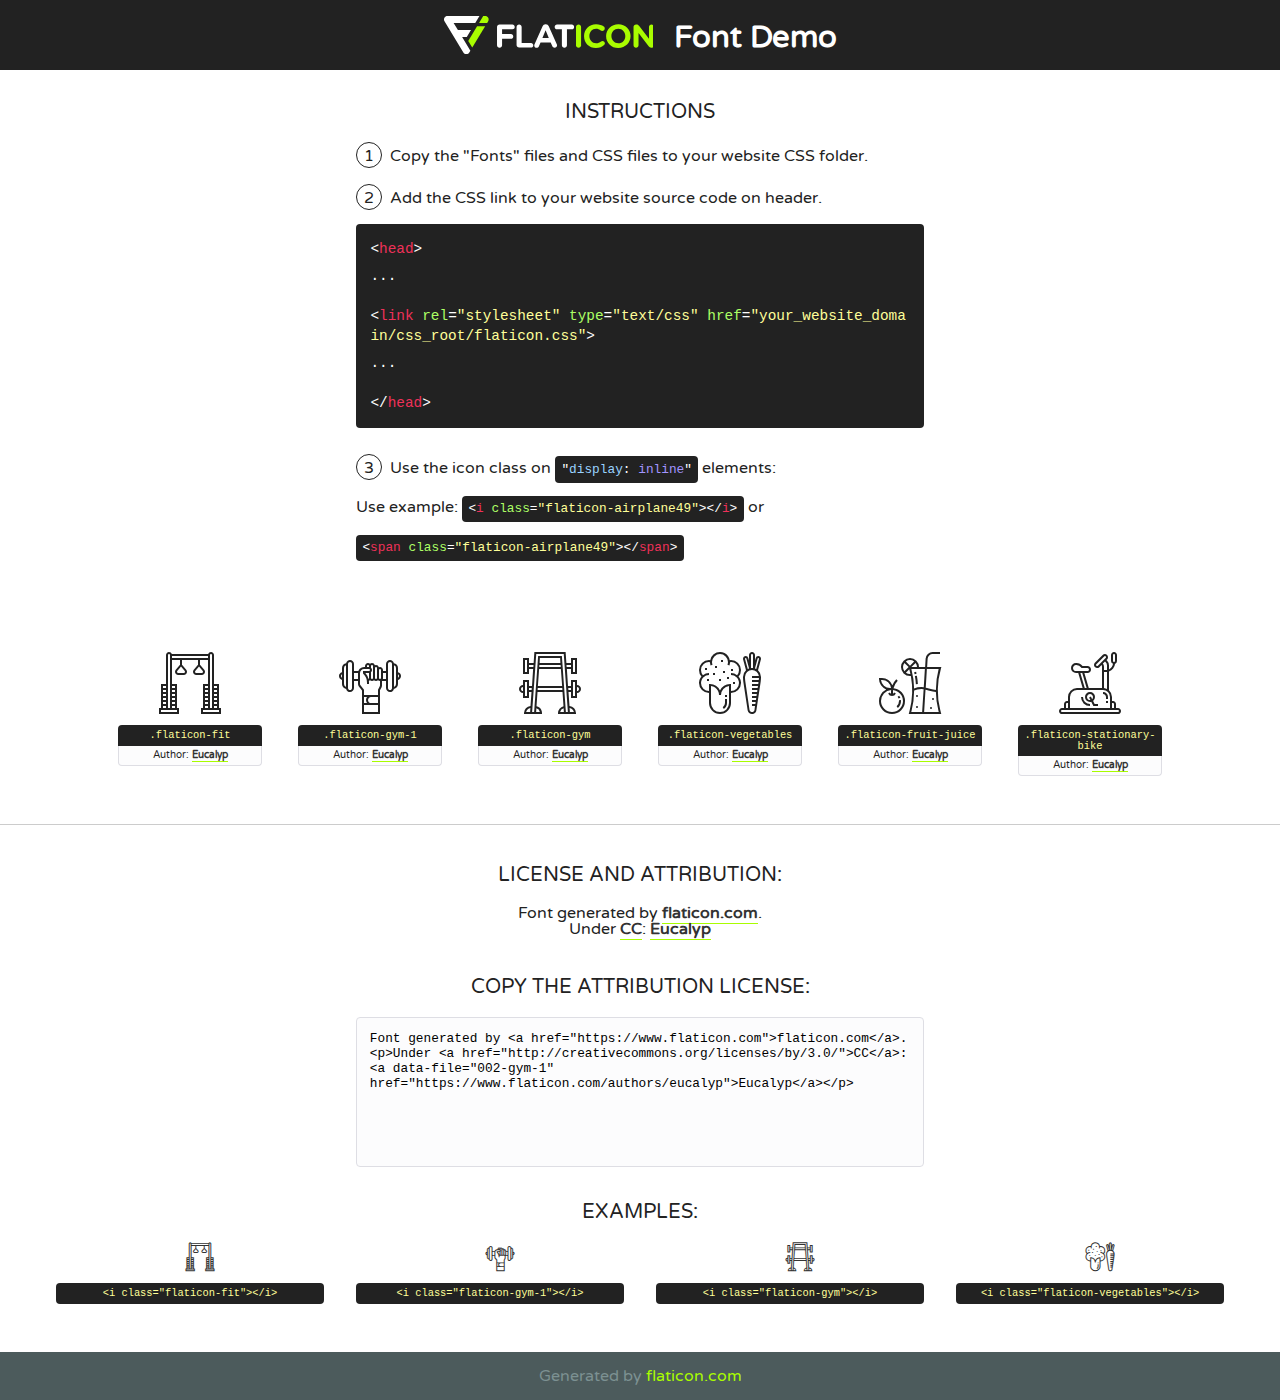
<file: fonts/flaticon/font/flaticon.html>
<!DOCTYPE html>
<!--
  Flaticon icon font: Flaticon
  Creation date: 11/06/2019 12:44
-->
<html>
<!DOCTYPE html>
<html>

<head>
    <title>Flaticon WebFont</title>
    <link href="http://fonts.googleapis.com/css?family=Varela+Round" rel="stylesheet" type="text/css" />
    <link rel="stylesheet" type="text/css" href="flaticon.css">
    <meta charset="UTF-8">
    <style>
    html, body, div, span, applet, object, iframe,
    h1, h2, h3, h4, h5, h6, p, blockquote, pre,
    a, abbr, acronym, address, big, cite, code,
    del, dfn, em, img, ins, kbd, q, s, samp,
    small, strike, strong, sub, sup, tt, var,
    b, u, i, center,
    dl, dt, dd, ol, ul, li,
    fieldset, form, label, legend,
    table, caption, tbody, tfoot, thead, tr, th, td,
    article, aside, canvas, details, embed, 
    figure, figcaption, footer, header, hgroup, 
    menu, nav, output, ruby, section, summary,
    time, mark, audio, video {
        margin: 0;
        padding: 0;
        border: 0;
        font-size: 100%;
        font: inherit;
        vertical-align: baseline;
    }
    /* HTML5 display-role reset for older browsers */
    article, aside, details, figcaption, figure, 
    footer, header, hgroup, menu, nav, section {
        display: block;
    }
    body {
        line-height: 1;
    }
    ol, ul {
        list-style: none;
    }
    blockquote, q {
        quotes: none;
    }
    blockquote:before, blockquote:after,
    q:before, q:after {
        content: '';
        content: none;
    }
    table {
        border-collapse: collapse;
        border-spacing: 0;
    }
    body {
        font-family: 'Varela Round', Helvetica, Arial, sans-serif;
        font-size: 16px;
        color: #222;
    }
    a {
        color: #333;
        border-bottom: 1px solid #a9fd00;
        font-weight: bold;
        text-decoration: none;
    }
    * {
        -moz-box-sizing: border-box;
        -webkit-box-sizing: border-box;
        box-sizing: border-box;
        margin: 0;
        padding: 0;
    }
    [class^="flaticon-"]:before, [class*=" flaticon-"]:before, [class^="flaticon-"]:after, [class*=" flaticon-"]:after {
        font-family: Flaticon;
        font-size: 30px;
        font-style: normal;
        margin-left: 20px;
        color: #333;
    }
    .wrapper {
        max-width: 600px;
        margin: auto;
        padding: 0 1em;
    }
    .title {
        font-size: 1.25em;
        text-align: center;
        margin-bottom: 1em;
        text-transform: uppercase;
    }
    header {
        text-align: center;
        background-color: #222;
        color: #fff;
        padding: 1em;
    }
    header .logo {
        width: 210px;
        height: 38px;
        display: inline-block;
        vertical-align: middle;
        margin-right: 1em;
        border: none;
    }
    header strong {
        font-size: 1.95em;
        font-weight: bold;
        vertical-align: middle;
        margin-top: 5px;
        display: inline-block;
    }
    .demo {
        margin: 2em auto;
        line-height: 1.25em;
    }
    .demo ul li {
        margin-bottom: 1em;
    }
    .demo ul li .num {
        color: #222;
        border-radius: 20px;
        display: inline-block;
        width: 26px;
        padding: 3px;
        height: 26px;
        text-align: center;
        margin-right: 0.5em;
        border: 1px solid #222;
    }
    .demo ul li code {
        background-color: #222;
        border-radius: 4px;
        padding: 0.25em 0.5em;
        display: inline-block;
        color: #fff;
        font-family: Consolas,Monaco,Lucida Console,Liberation Mono,DejaVu Sans Mono,Bitstream Vera Sans Mono,Courier New, monospace;
        font-weight: lighter;
        margin-top: 1em;
        font-size: 0.8em;
        word-break: break-all;
    }
    .demo ul li code.big {
        padding: 1em;
        font-size: 0.9em;
    }
    .demo ul li code .red {
        color: #EF3159;
    }
    .demo ul li code .green {
        color: #ACFF65;
    }
    .demo ul li code .yellow {
        color: #FFFF99;
    }
    .demo ul li code .blue {
        color: #99D3FF;
    }
    .demo ul li code .purple {
        color: #A295FF;
    }
    .demo ul li code .dots {
        margin-top: 0.5em;
        display: block;
    }
    #glyphs {
        border-bottom: 1px solid #ccc;
        padding: 2em 0;
        text-align: center;
    }
    .glyph {
        display: inline-block;
        width: 9em;
        margin: 1em;
        text-align: center;
        vertical-align: top;
        background: #FFF;
    }
    .glyph .glyph-icon {
        padding: 10px;
        display: block;
        font-family:"Flaticon";
        font-size: 64px;
        line-height: 1;
    }
    .glyph .glyph-icon:before {
        font-size: 64px;
        color: #222;
        margin-left: 0;
    }
    .class-name {
        font-size: 0.65em;
        background-color: #222;
        color: #fff;
        border-radius: 4px 4px 0 0;
        padding: 0.5em;
        color: #FFFF99;
        font-family: Consolas,Monaco,Lucida Console,Liberation Mono,DejaVu Sans Mono,Bitstream Vera Sans Mono,Courier New, monospace;
    }
    .author-name {
        font-size: 0.6em;
        background-color: #fcfcfd;
        border: 1px solid #DEDEE4;
        border-top: 0;
        border-radius: 0 0 4px 4px;
        padding: 0.5em;
    }
    .class-name:last-child {
        font-size: 10px;
        color:#888;
    }
    .class-name:last-child a {
        font-size: 10px;
        color:#555;
    }
    .class-name:last-child a:hover {
        color:#a9fd00;
    }
    .glyph > input {
        display: block;
        width: 100px;
        margin: 5px auto;
        text-align: center;
        font-size: 12px;
        cursor: text;
    }
    .glyph > input.icon-input {
        font-family:"Flaticon";
        font-size: 16px;
        margin-bottom: 10px;
    }
    .attribution .title {
        margin-top: 2em;
    }
    .attribution textarea {
        background-color: #fcfcfd;
        padding: 1em;
        border: none;
        box-shadow: none;
        border: 1px solid #DEDEE4;
        border-radius: 4px;
        resize: none;
        width: 100%;
        height: 150px;
        font-size: 0.8em;
        font-family: Consolas,Monaco,Lucida Console,Liberation Mono,DejaVu Sans Mono,Bitstream Vera Sans Mono,Courier New, monospace;
        -webkit-appearance: none;
    }
    .iconsuse {
        margin: 2em auto;
        text-align: center;
        max-width: 1200px;
    }
    .iconsuse:after {
        content: '';
        display: table;
        clear: both;
    }
    .iconsuse .image {
        float: left;
        width: 25%;
        padding: 0 1em;
    }
    .iconsuse .image p {
        margin-bottom: 1em;
    }
    .iconsuse .image span {
        display: block;
        font-size: 0.65em;
        background-color: #222;
        color: #fff;
        border-radius: 4px;
        padding: 0.5em;
        color: #FFFF99;
        margin-top: 1em;
        font-family: Consolas,Monaco,Lucida Console,Liberation Mono,DejaVu Sans Mono,Bitstream Vera Sans Mono,Courier New, monospace;
    }
    #footer {
        text-align: center;
        background-color: #4C5B5C;
        color: #7c9192;
        padding: 1em;
    }
    #footer a {
        border: none;
        color: #a9fd00;
        font-weight: normal;
    }
    @media (max-width: 960px) {
        .iconsuse .image {
            width: 50%;
        }
    }
    @media (max-width: 560px) {
        .iconsuse .image {
            width: 100%;
        }
    }
    </style>
</head>

<body class="characters-off">

    <header>
        <a href="https://www.flaticon.com" target="_blank" class="logo">
            <svg version="1.1" xmlns="http://www.w3.org/2000/svg" xmlns:xlink="http://www.w3.org/1999/xlink" xmlns:a="http://ns.adobe.com/AdobeSVGViewerExtensions/3.0/" viewBox="0 0 560.875 102.036" enable-background="new 0 0 560.875 102.036" xml:space="preserve">
                <defs>
                </defs>
                <g>
                    <g class="letters">
                        <path fill="#ffffff" d="M141.596,29.675c0-3.777,2.985-6.767,6.764-6.767h34.438c3.426,0,6.15,2.728,6.15,6.15
                        c0,3.43-2.724,6.149-6.15,6.149h-27.674v13.091h23.719c3.429,0,6.151,2.724,6.151,6.15c0,3.43-2.723,6.149-6.151,6.149h-23.719
                        v17.574c0,3.773-2.986,6.761-6.764,6.761c-3.779,0-6.764-2.989-6.764-6.761V29.675z"></path>
                        <path fill="#ffffff" d="M193.844,29.149c0-3.781,2.985-6.767,6.764-6.767c3.776,0,6.763,2.985,6.763,6.767v42.957h25.039
                        c3.426,0,6.149,2.726,6.149,6.153c0,3.425-2.723,6.15-6.149,6.15h-31.802c-3.779,0-6.764-2.986-6.764-6.768V29.149z"></path>
                        <path fill="#ffffff" d="M241.891,75.71l21.438-48.407c1.492-3.341,4.215-5.357,7.906-5.357h0.792
                        c3.686,0,6.323,2.017,7.815,5.357l21.439,48.407c0.436,0.967,0.701,1.845,0.701,2.723c0,3.602-2.809,6.501-6.414,6.501
                        c-3.161,0-5.269-1.845-6.499-4.655l-4.132-9.661h-27.059l-4.301,10.102c-1.144,2.631-3.426,4.214-6.237,4.214
                        c-3.517,0-6.24-2.81-6.24-6.325C241.1,77.64,241.451,76.677,241.891,75.71z M279.932,58.666l-8.521-20.297l-8.526,20.297H279.932
                        z"></path>
                        <path fill="#ffffff" d="M314.864,35.387H301.86c-3.429,0-6.239-2.813-6.239-6.238c0-3.429,2.811-6.24,6.239-6.24h39.533
                        c3.426,0,6.237,2.811,6.237,6.24c0,3.425-2.811,6.238-6.237,6.238h-13.001v42.785c0,3.773-2.99,6.761-6.764,6.761
                        c-3.779,0-6.764-2.989-6.764-6.761V35.387z"></path>
                        <path fill="#A9FD00" d="M352.615,29.149c0-3.781,2.985-6.767,6.767-6.767c3.774,0,6.761,2.985,6.761,6.767v49.024
                        c0,3.773-2.987,6.761-6.761,6.761c-3.781,0-6.767-2.989-6.767-6.761V29.149z"></path>
                        <path fill="#A9FD00" d="M374.132,53.836v-0.179c0-17.481,13.178-31.801,32.065-31.801c9.22,0,15.459,2.458,20.557,6.238
                        c1.402,1.054,2.637,2.985,2.637,5.357c0,3.692-2.985,6.59-6.681,6.59c-1.845,0-3.071-0.702-4.044-1.319
                        c-3.776-2.813-7.729-4.393-12.562-4.393c-10.364,0-17.831,8.611-17.831,19.154v0.173c0,10.542,7.291,19.329,17.831,19.329
                        c5.715,0,9.492-1.756,13.359-4.834c1.049-0.874,2.458-1.491,4.039-1.491c3.429,0,6.325,2.813,6.325,6.236
                        c0,2.106-1.056,3.78-2.282,4.834c-5.539,4.834-12.036,7.733-21.878,7.733C387.572,85.464,374.132,71.493,374.132,53.836z"></path>
                        <path fill="#A9FD00" d="M433.009,53.836v-0.179c0-17.481,13.79-31.801,32.766-31.801c18.981,0,32.592,14.143,32.592,31.628v0.173
                        c0,17.483-13.785,31.807-32.769,31.807C446.625,85.464,433.009,71.32,433.009,53.836z M484.224,53.836v-0.179
                        c0-10.539-7.725-19.326-18.626-19.326c-10.893,0-18.449,8.611-18.449,19.154v0.173c0,10.542,7.73,19.329,18.626,19.329
                        C476.676,72.986,484.224,64.378,484.224,53.836z"></path>
                        <path fill="#A9FD00" d="M506.233,29.321c0-3.774,2.99-6.763,6.767-6.763h1.401c3.252,0,5.183,1.583,7.029,3.953l26.093,34.265
                        V29.059c0-3.692,2.99-6.677,6.681-6.677c3.683,0,6.671,2.985,6.671,6.677v48.934c0,3.78-2.987,6.765-6.764,6.765h-0.436
                        c-3.257,0-5.188-1.581-7.034-3.953l-27.056-35.492v32.944c0,3.687-2.985,6.676-6.678,6.676c-3.683,0-6.673-2.989-6.673-6.676
                        V29.321z"></path>
                    </g>
                    <g class="insignia">
                        <path fill="#ffffff" d="M48.372,56.137h12.517l11.156-18.537H37.186L25.688,18.539h57.825L94.668,0H9.271
                        C5.925,0,2.842,1.801,1.198,4.716c-1.644,2.907-1.593,6.482,0.134,9.343l50.38,83.501c1.678,2.781,4.689,4.476,7.938,4.476
                        c3.246,0,6.257-1.695,7.935-4.476l2.898-4.804L48.372,56.137z"></path>
                        <g class="i">
                            <path fill="#A9FD00" d="M93.575,18.539h0.031v0.004l21.652,0.004l2.705-4.488c1.727-2.861,1.778-6.436,0.133-9.343
                            C116.454,1.801,113.371,0,110.026,0h-5.294L93.575,18.539z"></path>
                            <polygon fill="#A9FD00" points="88.291,27.356 64.725,66.486 75.519,84.404 109.942,27.356"></polygon>
                        </g>
                    </g>
                </g>
            </svg>
        </a>
        <strong>Font Demo</strong>
    </header>


    <section class="demo wrapper">

        <p class="title">Instructions</p>

        <ul>
            <li>
                <span class="num">1</span>Copy the "Fonts" files and CSS files to your website CSS folder.
            </li>
            <li>
                <span class="num">2</span>Add the CSS link to your website source code on header.
                <code class="big">
                    &lt;<span class="red">head</span>&gt;
                    <br/><span class="dots">...</span>
                    <br/>&lt;<span class="red">link</span> <span class="green">rel</span>=<span class="yellow">"stylesheet"</span> <span class="green">type</span>=<span class="yellow">"text/css"</span> <span class="green">href</span>=<span class="yellow">"your_website_domain/css_root/flaticon.css"</span>&gt;
                    <br/><span class="dots">...</span>
                    <br/>&lt;/<span class="red">head</span>&gt;
                </code>
            </li>

            <li>
                <p>
                    <span class="num">3</span>Use the icon class on <code>"<span class="blue">display</span>:<span class="purple"> inline</span>"</code> elements:
                    <br />
                    Use example: <code>&lt;<span class="red">i</span> <span class="green">class</span>=<span class="yellow">&quot;flaticon-airplane49&quot;</span>&gt;&lt;/<span class="red">i</span>&gt;</code> or <code>&lt;<span class="red">span</span> <span class="green">class</span>=<span class="yellow">&quot;flaticon-airplane49&quot;</span>&gt;&lt;/<span class="red">span</span>&gt;</code>
            </li>
        </ul>

    </section>




   <section id="glyphs">          
    
      
        <div class="glyph"><div class="glyph-icon flaticon-fit"></div>
            <div class="class-name">.flaticon-fit</div>
            <div class="author-name">Author: <a data-file="001-fit" href="https://www.flaticon.com/authors/eucalyp">Eucalyp</a> </div> 
        </div>        
        
        <div class="glyph"><div class="glyph-icon flaticon-gym-1"></div>
            <div class="class-name">.flaticon-gym-1</div>
            <div class="author-name">Author: <a data-file="002-gym-1" href="https://www.flaticon.com/authors/eucalyp">Eucalyp</a> </div> 
        </div>        
        
        <div class="glyph"><div class="glyph-icon flaticon-gym"></div>
            <div class="class-name">.flaticon-gym</div>
            <div class="author-name">Author: <a data-file="003-gym" href="https://www.flaticon.com/authors/eucalyp">Eucalyp</a> </div> 
        </div>        
        
        <div class="glyph"><div class="glyph-icon flaticon-vegetables"></div>
            <div class="class-name">.flaticon-vegetables</div>
            <div class="author-name">Author: <a data-file="004-vegetables" href="https://www.flaticon.com/authors/eucalyp">Eucalyp</a> </div> 
        </div>        
        
        <div class="glyph"><div class="glyph-icon flaticon-fruit-juice"></div>
            <div class="class-name">.flaticon-fruit-juice</div>
            <div class="author-name">Author: <a data-file="005-fruit-juice" href="https://www.flaticon.com/authors/eucalyp">Eucalyp</a> </div> 
        </div>        
        
        <div class="glyph"><div class="glyph-icon flaticon-stationary-bike"></div>
            <div class="class-name">.flaticon-stationary-bike</div>
            <div class="author-name">Author: <a data-file="006-stationary-bike" href="https://www.flaticon.com/authors/eucalyp">Eucalyp</a> </div> 
        </div>        
        

    </section>



    <section class="attribution wrapper"   style="text-align:center;">

      <div class="title">License and attribution:</div><div class="attrDiv">Font generated by <a href="https://www.flaticon.com">flaticon.com</a>. <div><p>Under <a href="http://creativecommons.org/licenses/by/3.0/">CC</a>: <a data-file="002-gym-1" href="https://www.flaticon.com/authors/eucalyp">Eucalyp</a></p>  </div>
      </div>
      <div class="title">Copy the Attribution License:</div>

    <textarea onclick="this.focus();this.select();">Font generated by &lt;a href=&quot;https://www.flaticon.com&quot;&gt;flaticon.com&lt;/a&gt;. <p>Under <a href="http://creativecommons.org/licenses/by/3.0/">CC</a>: <a data-file="002-gym-1" href="https://www.flaticon.com/authors/eucalyp">Eucalyp</a></p>  
     </textarea>

    </section>

    <section class="iconsuse">

          <div class="title">Examples:</div>            
             
            <div class="image">
                <p>
                    <i class="glyph-icon flaticon-fit"></i> 
                    <span>&lt;i class=&quot;flaticon-fit&quot;&gt;&lt;/i&gt;</span>
                </p>
            </div>
            
            <div class="image">
                <p>
                    <i class="glyph-icon flaticon-gym-1"></i> 
                    <span>&lt;i class=&quot;flaticon-gym-1&quot;&gt;&lt;/i&gt;</span>
                </p>
            </div>
            
            <div class="image">
                <p>
                    <i class="glyph-icon flaticon-gym"></i> 
                    <span>&lt;i class=&quot;flaticon-gym&quot;&gt;&lt;/i&gt;</span>
                </p>
            </div>
            
            <div class="image">
                <p>
                    <i class="glyph-icon flaticon-vegetables"></i> 
                    <span>&lt;i class=&quot;flaticon-vegetables&quot;&gt;&lt;/i&gt;</span>
                </p>
            </div>
                       
        </div>
                            
    </section>

<div id="footer">
    <div>Generated by <a href="https://www.flaticon.com">flaticon.com</a>
    </div>
</div>



</body>
</html>
</file>
<file: fonts/flaticon/font/flaticon.css>
/*
  	Flaticon icon font: Flaticon
  	Creation date: 11/06/2019 12:44
  	*/

@font-face {
  font-family: "Flaticon";
  src: url("./Flaticon.eot");
  src: url("./Flaticon.eot?#iefix") format("embedded-opentype"),
       url("./Flaticon.woff2") format("woff2"),
       url("./Flaticon.woff") format("woff"),
       url("./Flaticon.ttf") format("truetype"),
       url("./Flaticon.svg#Flaticon") format("svg");
  font-weight: normal;
  font-style: normal;
}

@media screen and (-webkit-min-device-pixel-ratio:0) {
  @font-face {
    font-family: "Flaticon";
    src: url("./Flaticon.svg#Flaticon") format("svg");
  }
}

[class^="flaticon-"]:before, [class*=" flaticon-"]:before,
[class^="flaticon-"]:after, [class*=" flaticon-"]:after {   
  font-family: Flaticon;
        font-style: normal;
  font-weight: normal;
  font-variant: normal;
  line-height: 1;
  text-decoration: inherit;
  text-rendering: optimizeLegibility;
  text-transform: none;
  -moz-osx-font-smoothing: grayscale;
  -webkit-font-smoothing: antialiased;
  font-smoothing: antialiased;
}

.flaticon-fit:before { content: "\f100"; }
.flaticon-gym-1:before { content: "\f101"; }
.flaticon-gym:before { content: "\f102"; }
.flaticon-vegetables:before { content: "\f103"; }
.flaticon-fruit-juice:before { content: "\f104"; }
.flaticon-stationary-bike:before { content: "\f105"; }
</file>
